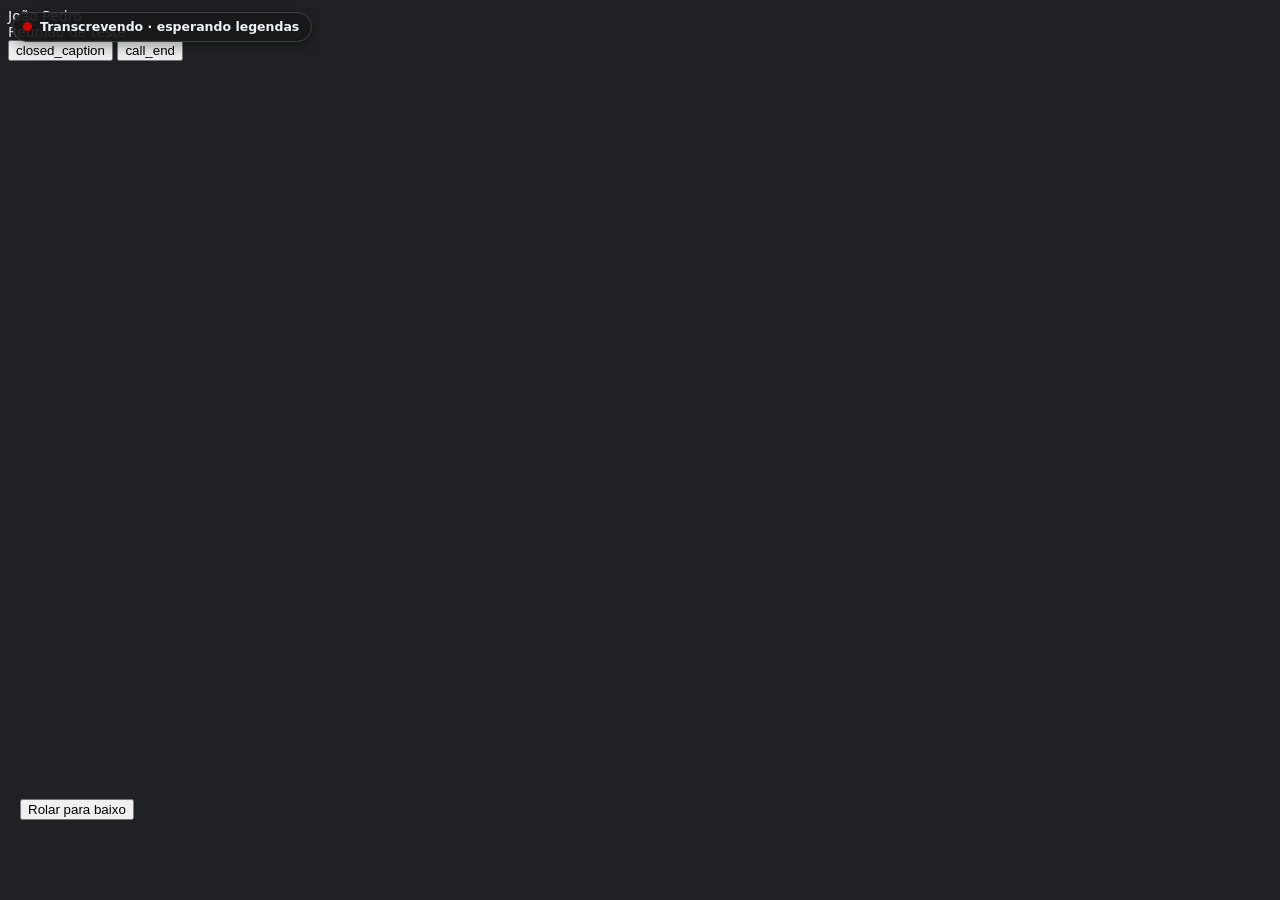
<file: testes/meet-falso.html>
<!doctype html>
<html lang="pt-BR">
<head>
  <meta charset="utf-8">
  <title>Meet falso</title>
  <style>
    body { font: 14px system-ui; background: #202124; color: #fff; }
    div[role="region"] { position: fixed; bottom: 80px; left: 20px; right: 20px; display: none; }
    .bloco { display: flex; gap: 8px; margin: 4px 0; }
  </style>
</head>
<body>
  <!-- Imita a página do Meet na estrutura que o content script usa:
       ícones com texto (call_end, closed_caption_off), a região das legendas
       e, dentro dela, blocos com [avatar, nome, texto] e dois elementos que
       não são legenda no fim. Uso: servir a pasta do projeto por HTTP e abrir
       /testes/meet-falso.html; window.simular() roda a conversa. -->
  <div class="awLEm">João Pedro</div>
  <div class="u6vdEc">Reunião de teste</div>
  <button id="legendas"><span class="google-symbols">closed_caption_off</span></button>
  <button id="sair" hidden><span class="google-symbols">call_end</span></button>

  <div role="region" tabindex="0" aria-label="Legendas">
    <div id="blocos">
      <div class="nao-legenda"><button>Rolar para baixo</button></div>
      <div class="nao-legenda"></div>
    </div>
  </div>

  <script>
    // Stub mínimo da API chrome que o content script usa.
    // O "local" sobrevive ao F5 (fica no sessionStorage), como no Chrome.
    const guardado = { local: JSON.parse(sessionStorage.getItem('local') || '{}'), sync: {} }
    setInterval(() => sessionStorage.setItem('local', JSON.stringify(guardado.local)), 200)
    const ouvintes = []
    const area = (nome) => ({
      async get(chaves) {
        if (chaves === null) return { ...guardado[nome] }
        if (typeof chaves === 'string') return chaves in guardado[nome] ? { [chaves]: guardado[nome][chaves] } : {}
        const r = {}
        for (const [k, padrao] of Object.entries(chaves)) r[k] = k in guardado[nome] ? guardado[nome][k] : padrao
        return r
      },
      async set(obj) { Object.assign(guardado[nome], JSON.parse(JSON.stringify(obj))) },
      async remove(k) { delete guardado[nome][k] }
    })
    window.mensagens = []
    window.chrome = {
      runtime: {
        id: 'teste', lastError: null, getManifest: () => ({ version: 'teste' }),
        sendMessage(m, cb) { mensagens.push(m); cb && cb() },
        onMessage: { addListener: (f) => { window.aoPing = () => new Promise((r) => f({ tipo: 'ping' }, {}, r)); window.mandar = (m) => new Promise((r) => { f(m, {}, r); setTimeout(r, 50) }) } }
      },
      storage: { local: area('local'), sync: area('sync'), onChanged: { addListener: (f) => ouvintes.push(f) } }
    }
    window.guardado = guardado

    // Botões falsos.
    document.getElementById('legendas').addEventListener('click', (e) => {
      const icone = e.currentTarget.firstElementChild
      const ligar = icone.textContent === 'closed_caption_off'
      icone.textContent = ligar ? 'closed_caption' : 'closed_caption_off'
      document.querySelector('[role=region]').style.display = ligar ? 'block' : 'none'
      window.legendasLigadas = ligar
    })
    setTimeout(() => (document.getElementById('sair').hidden = false), 300) // entrou na chamada

    const esperar = (ms) => new Promise((r) => setTimeout(r, ms))
    const blocos = document.getElementById('blocos')

    function novoBloco(nome) {
      const bloco = document.createElement('div')
      bloco.className = 'bloco'
      bloco.innerHTML = '<div class="avatar"><img alt=""></div><div class="nome"></div><div class="texto"></div>'
      bloco.children[1].textContent = nome
      blocos.insertBefore(bloco, blocos.querySelector('.nao-legenda'))
      return bloco.children[2]
    }

    // Digita palavra por palavra, mexendo no nó de texto (characterData), como o Meet.
    async function falar(textoEl, frase) {
      if (!textoEl.firstChild) textoEl.appendChild(document.createTextNode(''))
      for (const palavra of frase.split(' ')) {
        textoEl.firstChild.data = (textoEl.firstChild.data + ' ' + palavra).trim()
        await esperar(40)
      }
    }

    window.falarComo = async (nome, frase) => falar(novoBloco(nome), frase)

    window.simular = async function () {
      const ana = novoBloco('Ana Souza')
      await falar(ana, 'Bom dia pessoal vamos falar do contato')
      const voce = novoBloco('Você')
      await falar(voce, 'Bom dia Ana pode começar')
      ana.firstChild.data = 'Bom dia pessoal vamos falar do contrato' // correção num bloco anterior
      await esperar(100)
      const ana2 = novoBloco('Ana Souza')
      await falar(ana2, 'O prazo é sexta feira')
      // Bloco que já nasce com texto (childList em vez de characterData).
      const beto = novoBloco('Beto')
      beto.textContent = 'Fechado então'
      // O Meet some com o bloco mais velho da tela.
      ana.parentElement.remove()
      await esperar(800)
    }
  </script>
  <script src="../extensao/lib/falas.js"></script>
  <script src="../extensao/meet/seletores.js"></script>
  <script src="../extensao/meet/meet.js"></script>
</body>
</html>
</file>
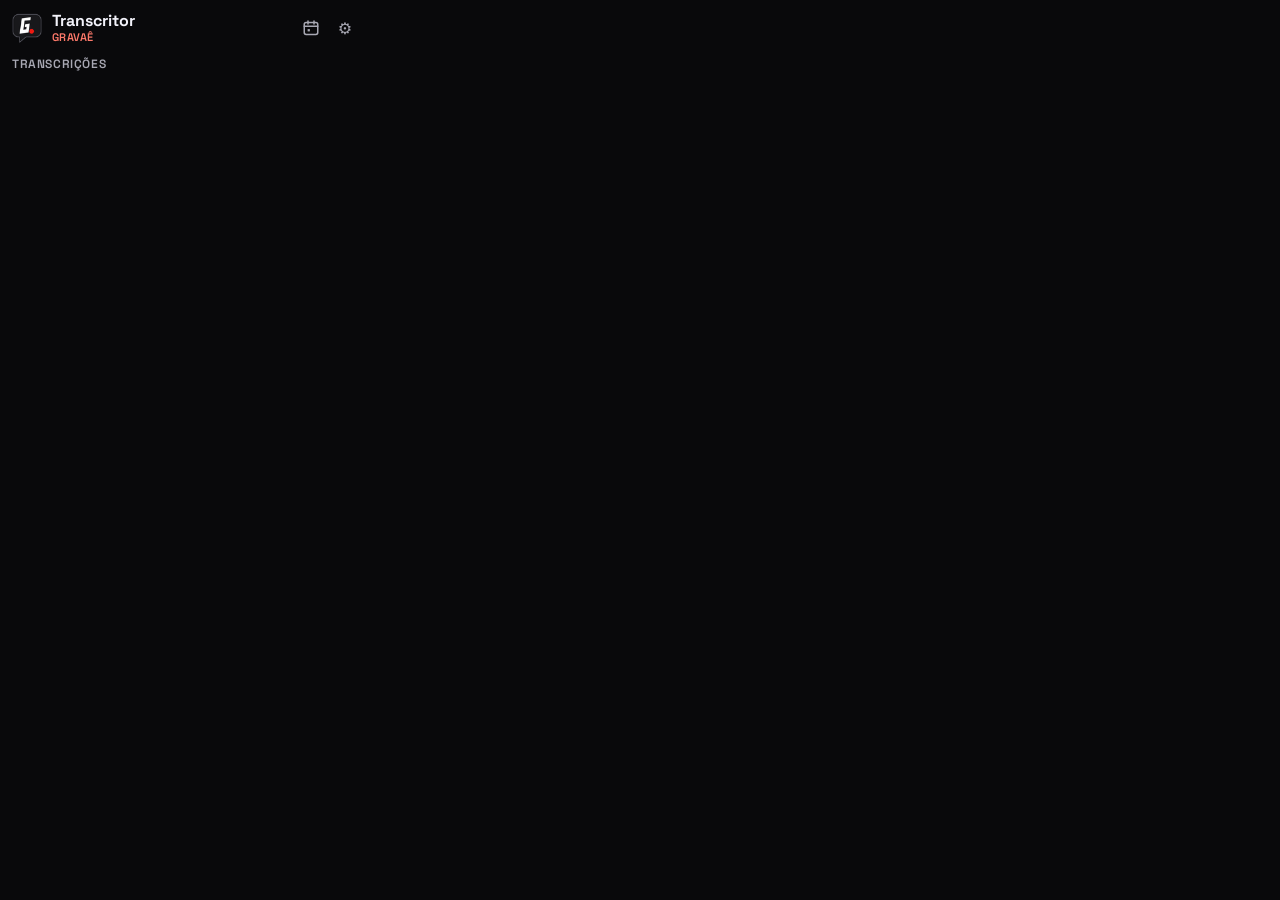
<file: extensao/popup/popup.html>
<!doctype html>
<html lang="pt-BR">
<head>
  <meta charset="utf-8">
  <title>Transcritor de Chamadas</title>
  <link rel="stylesheet" href="../fontes/fontes.css">
  <link rel="stylesheet" href="popup.css">
</head>
<body>
  <header>
    <img class="marca" src="../icones/48.png" alt="">
    <div class="nome">
      <h1>Transcritor</h1>
      <span>Gravaê</span>
    </div>
    <button id="abrir-agenda" class="icone" title="Agenda de calls"><svg viewBox="0 0 24 24" width="18" height="18" fill="none" stroke="currentColor" stroke-width="2" stroke-linecap="round" stroke-linejoin="round" aria-hidden="true"><rect x="3" y="4.5" width="18" height="16" rx="2.5"/><path d="M3 9.5h18M8 2.5v4M16 2.5v4"/><path d="M7.5 13.5h3v3h-3z" fill="currentColor" stroke="none"/></svg></button>
    <button id="abrir-opcoes" class="icone" title="Opções" aria-expanded="false">⚙</button>
  </header>

  <section id="opcoes" hidden>
    <label><input type="checkbox" id="automatico"> Ligar as legendas e transcrever sozinho</label>
    <label><input type="checkbox" id="baixarAoSair"> Baixar o .md ao sair da chamada</label>
    <label><input type="checkbox" id="esconderLegendas"> Esconder as legendas da tela</label>
    <label class="campo">Seu nome (no lugar de "Você")
      <input type="text" id="meuNome" placeholder="o nome da sua conta do Google">
    </label>
    <p class="dica">As legendas saem no idioma escolhido no Meet (⋮ › Configurações › Legendas). Os arquivos vão para Downloads/Transcricoes.</p>
    <div class="separador"></div>
    <strong class="subtitulo">Copiloto de vendas</strong>
    <label><input type="checkbox" id="copilotoAutomatico"> Ligar o copiloto sozinho em toda call</label>
    <div class="campo conta">
      <span id="conta-texto">Entre com o seu e-mail da Gravaê para usar o copiloto.</span>
      <span class="acoes" id="conta-email-linha">
        <input type="email" id="conta-email" placeholder="voce@gravae.io" autocomplete="email" spellcheck="false">
        <button id="mandar-codigo" class="principal" type="button">Mandar código</button>
      </span>
      <span class="acoes" id="conta-codigo-linha" hidden>
        <input type="text" id="conta-codigo" placeholder="código de 6 dígitos" inputmode="numeric" maxlength="7" autocomplete="one-time-code">
        <button id="entrar" class="principal" type="button">Entrar</button>
        <button id="outro-email" type="button" title="Usar outro e-mail">Voltar</button>
      </span>
      <span class="acoes"><button id="sair" type="button" hidden>Sair</button></span>
    </div>
    <p class="dica">Ninguém precisa de chave: o copiloto roda no servidor da Gravaê, que só atende e-mails @gravae.io e guarda as suas calls (só você vê as suas). O login se renova sozinho.</p>
  </section>

  <a id="versao-nova" class="versao-nova" href="https://intake.gravae.io/copiloto/instalar/#atualizar" target="_blank" hidden></a>

  <section id="aba-atual" class="cartao" hidden>
    <div class="linha-topo">
      <strong>Esta chamada</strong>
      <span id="aba-estado" class="dica"></span>
    </div>
    <p id="aba-aviso" class="aviso" hidden></p>
    <button id="aba-comecar" class="principal" hidden>Transcrever esta chamada</button>
    <div id="pareado" hidden>
      <label class="interruptor" id="interruptor-copiloto">
        <input type="checkbox" id="copiloto">
        <span>Copiloto de vendas</span>
      </label>
      <p id="copiloto-falta" class="dica" hidden>Para usar o copiloto, entre com o seu e-mail da Gravaê em ⚙.</p>
      <div class="acoes">
        <button id="abrir-copiloto" class="principal">Abrir o copiloto</button>
        <button id="diagnostico" title="Copia a estrutura das legendas desta chamada, para mandar a quem cuida da extensão quando a transcrição falhar">Diagnóstico</button>
      </div>
    </div>
  </section>

  <h2>Transcrições</h2>
  <main id="lista"></main>
  <p id="vazio" class="dica" hidden>Nenhuma chamada transcrita ainda. Entre numa chamada do Google Meet e a transcrição começa sozinha.</p>

  <template id="modelo">
    <article class="reuniao">
      <div class="cabeca">
        <button class="titulo" type="button" title="Abrir na agenda"></button>
        <span class="estado"></span>
      </div>
      <div class="meta"></div>
      <p class="previa"></p>
      <div class="acoes">
        <button data-acao="md">Baixar .md</button>
        <button data-acao="txt">.txt</button>
        <button data-acao="copiar">Copiar</button>
        <button data-acao="apagar" class="perigo">Apagar</button>
      </div>
    </article>
  </template>

  <script src="../lib/formato.js"></script>
  <script src="popup.js"></script>
</body>
</html>
</file>
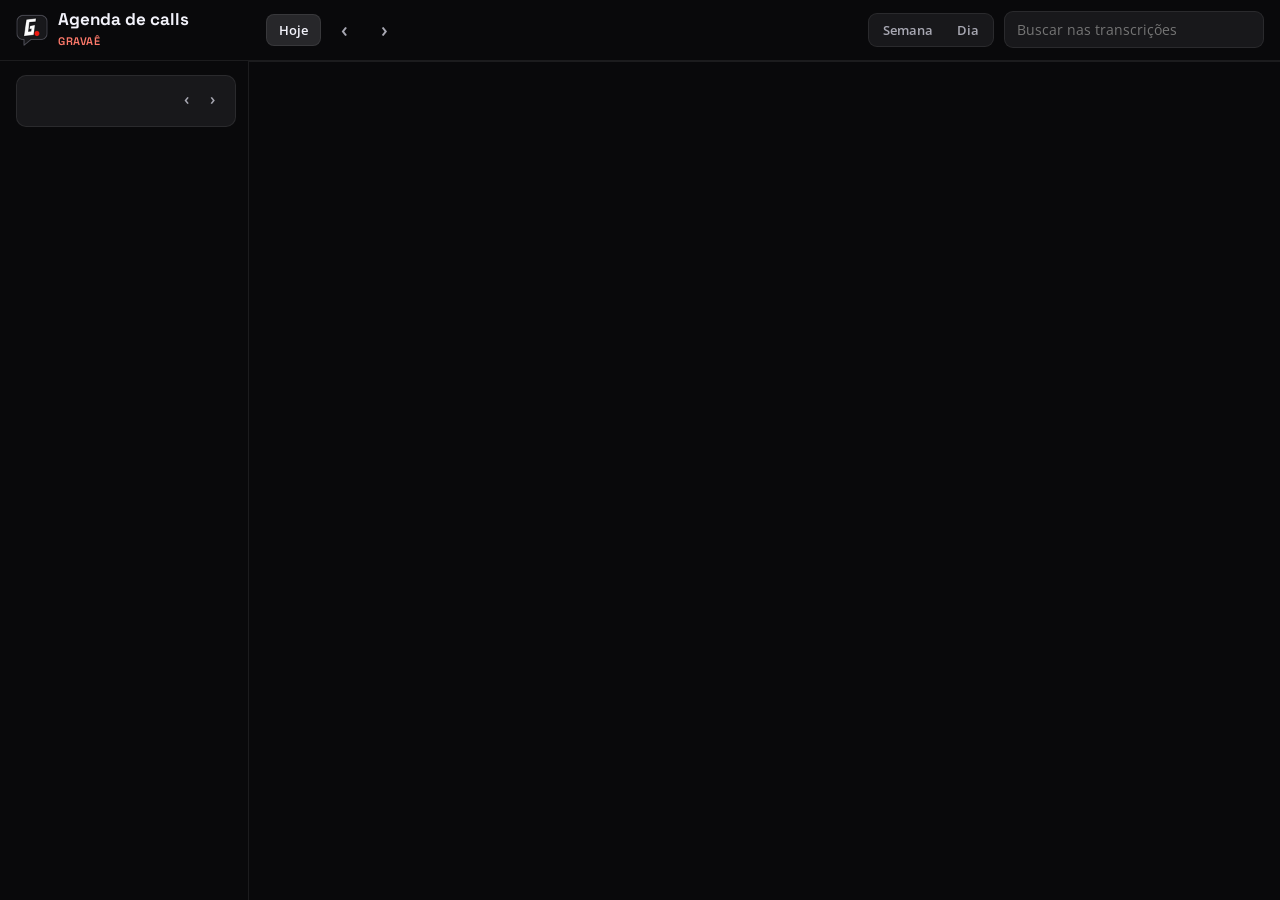
<file: intermediario/app/agenda.html>
<!doctype html>
<html lang="pt-BR">
<head>
  <meta charset="utf-8">
  <meta name="viewport" content="width=device-width, initial-scale=1">
  <title>Agenda de calls · Gravaê</title>
  <link rel="icon" href="icone.png">
  <link rel="stylesheet" href="gravae.css">
  <link rel="stylesheet" href="agenda.css">
</head>
<body>
  <header class="barra">
    <div class="marca">
      <img src="icone.png" alt="">
      <div><h1>Agenda de calls</h1><span>Gravaê</span></div>
    </div>
    <div class="nav">
      <button id="hoje" type="button">Hoje</button>
      <button id="anterior" class="seta" type="button" aria-label="Anterior">‹</button>
      <button id="proximo" class="seta" type="button" aria-label="Próximo">›</button>
      <h2 id="periodo"></h2>
    </div>
    <div class="direita">
      <div class="visao" role="group" aria-label="Visão">
        <button type="button" data-visao="semana">Semana</button>
        <button type="button" data-visao="dia">Dia</button>
      </div>
      <input id="busca" type="search" placeholder="Buscar nas transcrições" autocomplete="off">
    </div>
  </header>

  <div class="corpo">
    <aside class="lateral">
      <div class="mini cartao">
        <div class="mini-topo">
          <strong id="mini-mes"></strong>
          <span><button id="mini-ant" class="seta pequena" type="button" aria-label="Mês anterior">‹</button><button id="mini-prox" class="seta pequena" type="button" aria-label="Próximo mês">›</button></span>
        </div>
        <div id="mini-grade" class="mini-grade"></div>
      </div>
      <div id="numeros" class="numeros"></div>
      <div id="resultados" class="resultados" hidden></div>
    </aside>

    <main class="calendario">
      <div class="cabecalho-dias" id="cabecalho"></div>
      <div class="rolagem" id="rolagem">
        <div class="grade" id="grade"></div>
      </div>
      <div id="vazio" class="vazio" hidden>Nenhuma call nesta semana. As chamadas do Google Meet aparecem aqui sozinhas, com a transcrição e o resumo do copiloto.</div>
    </main>

    <aside id="detalhe" class="detalhe" hidden>
      <div class="detalhe-topo">
        <button id="fechar" class="discreto" type="button" aria-label="Fechar">✕</button>
        <div class="acoes">
          <a id="abrir-meet" target="_blank" rel="noopener">Abrir no Meet</a>
          <button id="baixar" type="button">Baixar .md</button>
          <button id="copiar" type="button">Copiar</button>
          <button id="apagar" class="perigo" type="button">Apagar</button>
        </div>
      </div>
      <div class="detalhe-rolagem">
        <h2 id="d-titulo"></h2>
        <p id="d-quando" class="quando"></p>
        <div id="d-pessoas" class="pessoas"></div>
        <div id="d-numeros" class="d-numeros"></div>
        <nav class="abas" role="tablist">
          <button type="button" data-aba="resumo" role="tab">Resumo do copiloto</button>
          <button type="button" data-aba="transcricao" role="tab">Transcrição</button>
        </nav>
        <section id="aba-resumo" class="aba">
          <div id="d-resumo" class="md"></div>
          <div id="d-sem-resumo" class="sem-resumo cartao" hidden>
            <p id="d-sem-resumo-texto"></p>
            <button id="gerar" class="principal" type="button">Gerar o resumo agora</button>
          </div>
        </section>
        <section id="aba-transcricao" class="aba" hidden>
          <input id="d-busca" type="search" placeholder="Buscar nesta call" autocomplete="off">
          <ol id="d-falas" class="falas"></ol>
        </section>
      </div>
    </aside>
  </div>

  <script src="formato.js"></script>
  <script src="markdown.js"></script>
  <script src="ponte.js"></script>
  <script src="agenda.js"></script>
</body>
</html>
</file>
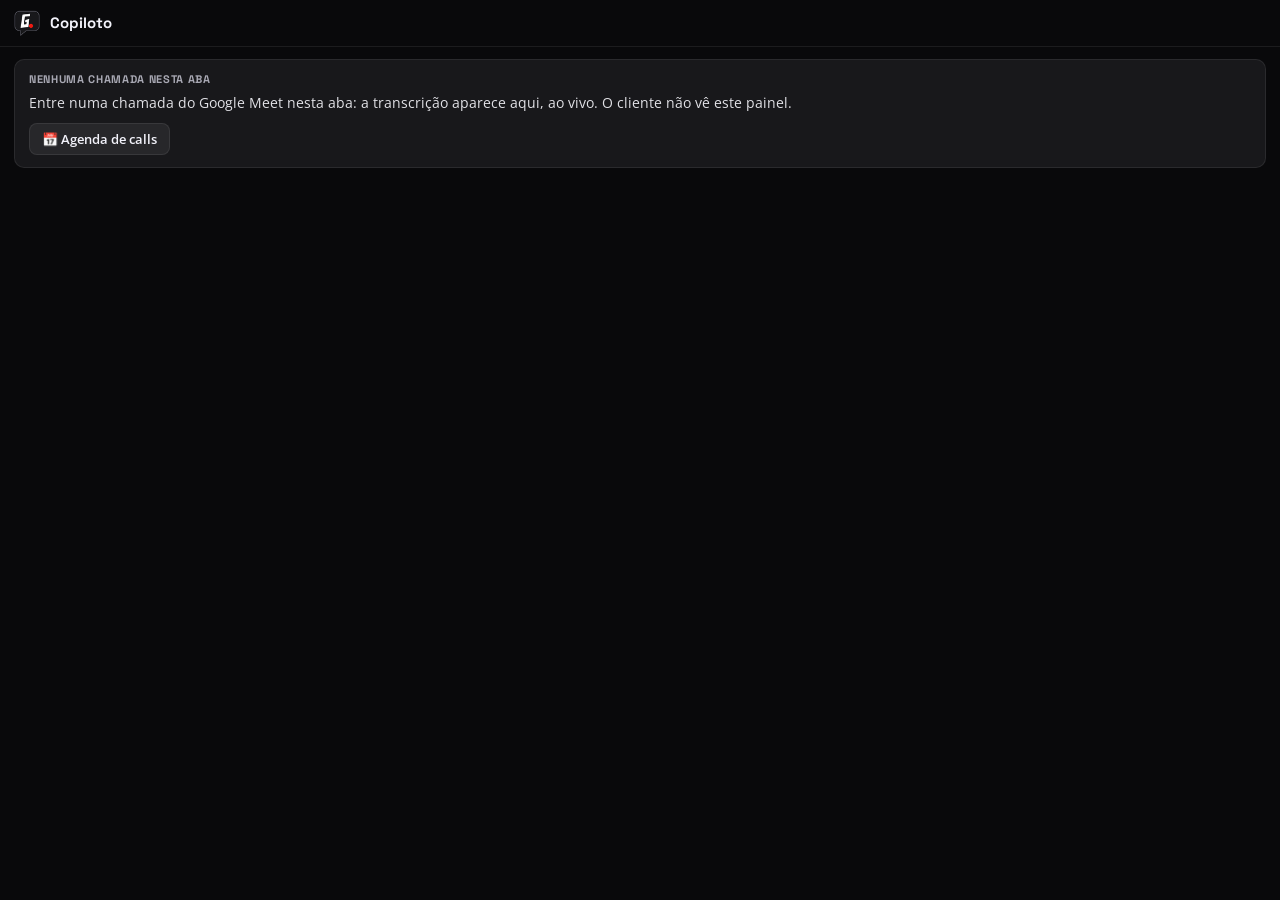
<file: intermediario/app/painel.html>
<!doctype html>
<html lang="pt-BR">
<head>
  <meta charset="utf-8">
  <meta name="viewport" content="width=device-width, initial-scale=1">
  <title>Copiloto · Gravaê</title>
  <link rel="stylesheet" href="gravae.css">
  <link rel="stylesheet" href="painel.css">
</head>
<body>
  <header class="topo">
    <img class="marca" src="icone.png" alt="">
    <h1 id="titulo">Copiloto</h1>
    <span id="situacao" class="chip" hidden></span>
  </header>

  <section id="controle" class="controle" hidden>
    <label class="interruptor" title="Ligado, o copiloto lê a conversa (inclusive o que já foi dito), marca as etapas do roteiro, avisa das objeções e sugere a próxima frase. Custa centavos de dólar por call.">
      <input type="checkbox" id="ligado"> <span>Copiloto</span>
    </label>
    <span id="custo" class="fraco"></span>
    <div id="fala" class="fala" title="Quanto cada lado falou (por palavras)" hidden>
      <span>Você <b id="pct-vendedor">0%</b></span>
      <div class="barra"><span id="fala-vendedor"></span></div>
    </div>
  </section>

  <main id="corpo">
    <section id="sem-call" class="cartao aviso" hidden>
      <div class="rotulo">Nenhuma chamada nesta aba</div>
      <p>Entre numa chamada do Google Meet nesta aba: a transcrição aparece aqui, ao vivo. O cliente não vê este painel.</p>
      <button id="agenda-1" type="button">📅 Agenda de calls</button>
    </section>

    <section id="sem-copiloto" class="cartao aviso" hidden>
      <div class="rotulo">Falta configurar</div>
      <p id="sem-copiloto-texto"></p>
    </section>

    <section id="esperando" class="cartao esperando" hidden>
      <span id="esperando-rotulo" class="rotulo">Ouvindo</span>
      <span id="esperando-texto"></span>
    </section>

    <section id="sugestao" class="cartao sugestao" hidden>
      <div class="rotulo">Diga agora <span id="sug-etapa" class="chip"></span></div>
      <p id="sug-frase" class="frase"></p>
      <div class="rodape"><span id="sug-porque" class="fraco"></span><button id="outra" class="discreto" type="button" title="Pedir outra sugestão">↻ Outra</button></div>
    </section>

    <section id="objecao" class="cartao objecao" title="Clique para ver tudo" hidden>
      <div class="rotulo">Objeção: <span id="obj-nome"></span><span id="obj-mais" class="mais">ver tudo ▾</span></div>
      <p id="obj-resposta"></p>
      <p class="evitar"><b>Evite:</b> <span id="obj-evitar"></span></p>
    </section>

    <div id="alertas" class="alertas"></div>

    <section id="erro" class="cartao erro" hidden></section>

    <section id="resumo" class="cartao resumo" hidden>
      <div class="rotulo">Resumo da call</div>
      <div id="resumo-md" class="md"></div>
    </section>

    <details id="roteiro" class="cartao roteiro" hidden>
      <summary><span class="rotulo">Roteiro</span> <span id="progresso" class="fraco"></span></summary>
      <ol id="etapas" class="etapas"></ol>
    </details>

    <section id="transcricao" class="cartao transcricao" hidden>
      <div class="cab">
        <span class="rotulo">Transcrição</span>
        <button id="agenda-2" class="discreto" type="button" title="A call inteira, na agenda">Agenda ↗</button>
      </div>
      <ol id="conversa" class="conversa"></ol>
      <p id="sem-falas" class="fraco sem-falas" hidden>As falas aparecem aqui assim que alguém falar.</p>
      <button id="ao-vivo" class="ao-vivo" type="button" hidden>↓ Ao vivo</button>
    </section>
  </main>

  <script src="markdown.js"></script>
  <script src="ponte.js"></script>
  <script src="painel.js"></script>
</body>
</html>
</file>
<file: extensao/fontes/fontes.css>
@font-face { font-family: 'Open Sans'; font-style: normal; font-weight: 400; font-display: swap; src: url('OpenSans-latin-ext-0.woff2') format('woff2'); unicode-range: U+0100-02BA, U+02BD-02C5, U+02C7-02CC, U+02CE-02D7, U+02DD-02FF, U+0304, U+0308, U+0329, U+1D00-1DBF, U+1E00-1E9F, U+1EF2-1EFF, U+2020, U+20A0-20AB, U+20AD-20C4, U+2113, U+2C60-2C7F, U+A720-A7FF; }
@font-face { font-family: 'Open Sans'; font-style: normal; font-weight: 400; font-display: swap; src: url('OpenSans-latin-1.woff2') format('woff2'); unicode-range: U+0000-00FF, U+0131, U+0152-0153, U+02BB-02BC, U+02C6, U+02DA, U+02DC, U+0304, U+0308, U+0329, U+2000-206F, U+20AC, U+2122, U+2191, U+2193, U+2212, U+2215, U+FEFF, U+FFFD; }
@font-face { font-family: 'Open Sans'; font-style: normal; font-weight: 500; font-display: swap; src: url('OpenSans-latin-ext-0.woff2') format('woff2'); unicode-range: U+0100-02BA, U+02BD-02C5, U+02C7-02CC, U+02CE-02D7, U+02DD-02FF, U+0304, U+0308, U+0329, U+1D00-1DBF, U+1E00-1E9F, U+1EF2-1EFF, U+2020, U+20A0-20AB, U+20AD-20C4, U+2113, U+2C60-2C7F, U+A720-A7FF; }
@font-face { font-family: 'Open Sans'; font-style: normal; font-weight: 500; font-display: swap; src: url('OpenSans-latin-1.woff2') format('woff2'); unicode-range: U+0000-00FF, U+0131, U+0152-0153, U+02BB-02BC, U+02C6, U+02DA, U+02DC, U+0304, U+0308, U+0329, U+2000-206F, U+20AC, U+2122, U+2191, U+2193, U+2212, U+2215, U+FEFF, U+FFFD; }
@font-face { font-family: 'Open Sans'; font-style: normal; font-weight: 600; font-display: swap; src: url('OpenSans-latin-ext-0.woff2') format('woff2'); unicode-range: U+0100-02BA, U+02BD-02C5, U+02C7-02CC, U+02CE-02D7, U+02DD-02FF, U+0304, U+0308, U+0329, U+1D00-1DBF, U+1E00-1E9F, U+1EF2-1EFF, U+2020, U+20A0-20AB, U+20AD-20C4, U+2113, U+2C60-2C7F, U+A720-A7FF; }
@font-face { font-family: 'Open Sans'; font-style: normal; font-weight: 600; font-display: swap; src: url('OpenSans-latin-1.woff2') format('woff2'); unicode-range: U+0000-00FF, U+0131, U+0152-0153, U+02BB-02BC, U+02C6, U+02DA, U+02DC, U+0304, U+0308, U+0329, U+2000-206F, U+20AC, U+2122, U+2191, U+2193, U+2212, U+2215, U+FEFF, U+FFFD; }
@font-face { font-family: 'Open Sans'; font-style: normal; font-weight: 700; font-display: swap; src: url('OpenSans-latin-ext-0.woff2') format('woff2'); unicode-range: U+0100-02BA, U+02BD-02C5, U+02C7-02CC, U+02CE-02D7, U+02DD-02FF, U+0304, U+0308, U+0329, U+1D00-1DBF, U+1E00-1E9F, U+1EF2-1EFF, U+2020, U+20A0-20AB, U+20AD-20C4, U+2113, U+2C60-2C7F, U+A720-A7FF; }
@font-face { font-family: 'Open Sans'; font-style: normal; font-weight: 700; font-display: swap; src: url('OpenSans-latin-1.woff2') format('woff2'); unicode-range: U+0000-00FF, U+0131, U+0152-0153, U+02BB-02BC, U+02C6, U+02DA, U+02DC, U+0304, U+0308, U+0329, U+2000-206F, U+20AC, U+2122, U+2191, U+2193, U+2212, U+2215, U+FEFF, U+FFFD; }
@font-face { font-family: 'Space Grotesk'; font-style: normal; font-weight: 500; font-display: swap; src: url('SpaceGrotesk-latin-ext-2.woff2') format('woff2'); unicode-range: U+0100-02BA, U+02BD-02C5, U+02C7-02CC, U+02CE-02D7, U+02DD-02FF, U+0304, U+0308, U+0329, U+1D00-1DBF, U+1E00-1E9F, U+1EF2-1EFF, U+2020, U+20A0-20AB, U+20AD-20C4, U+2113, U+2C60-2C7F, U+A720-A7FF; }
@font-face { font-family: 'Space Grotesk'; font-style: normal; font-weight: 500; font-display: swap; src: url('SpaceGrotesk-latin-3.woff2') format('woff2'); unicode-range: U+0000-00FF, U+0131, U+0152-0153, U+02BB-02BC, U+02C6, U+02DA, U+02DC, U+0304, U+0308, U+0329, U+2000-206F, U+20AC, U+2122, U+2191, U+2193, U+2212, U+2215, U+FEFF, U+FFFD; }
@font-face { font-family: 'Space Grotesk'; font-style: normal; font-weight: 600; font-display: swap; src: url('SpaceGrotesk-latin-ext-2.woff2') format('woff2'); unicode-range: U+0100-02BA, U+02BD-02C5, U+02C7-02CC, U+02CE-02D7, U+02DD-02FF, U+0304, U+0308, U+0329, U+1D00-1DBF, U+1E00-1E9F, U+1EF2-1EFF, U+2020, U+20A0-20AB, U+20AD-20C4, U+2113, U+2C60-2C7F, U+A720-A7FF; }
@font-face { font-family: 'Space Grotesk'; font-style: normal; font-weight: 600; font-display: swap; src: url('SpaceGrotesk-latin-3.woff2') format('woff2'); unicode-range: U+0000-00FF, U+0131, U+0152-0153, U+02BB-02BC, U+02C6, U+02DA, U+02DC, U+0304, U+0308, U+0329, U+2000-206F, U+20AC, U+2122, U+2191, U+2193, U+2212, U+2215, U+FEFF, U+FFFD; }
@font-face { font-family: 'Space Grotesk'; font-style: normal; font-weight: 700; font-display: swap; src: url('SpaceGrotesk-latin-ext-2.woff2') format('woff2'); unicode-range: U+0100-02BA, U+02BD-02C5, U+02C7-02CC, U+02CE-02D7, U+02DD-02FF, U+0304, U+0308, U+0329, U+1D00-1DBF, U+1E00-1E9F, U+1EF2-1EFF, U+2020, U+20A0-20AB, U+20AD-20C4, U+2113, U+2C60-2C7F, U+A720-A7FF; }
@font-face { font-family: 'Space Grotesk'; font-style: normal; font-weight: 700; font-display: swap; src: url('SpaceGrotesk-latin-3.woff2') format('woff2'); unicode-range: U+0000-00FF, U+0131, U+0152-0153, U+02BB-02BC, U+02C6, U+02DA, U+02DC, U+0304, U+0308, U+0329, U+2000-206F, U+20AC, U+2122, U+2191, U+2193, U+2212, U+2215, U+FEFF, U+FFFD; }
</file>
<file: extensao/popup/popup.css>
/* Tema Gravaê, o mesmo dos sites da Gravaê: escuro sempre, vermelho
   da marca nos botões e no "ao vivo", coral para texto vermelho (mais legível
   sobre o escuro). */
:root {
  color-scheme: dark;
  --fundo: #09090b;
  --superficie: #18181b;
  --superficie-2: #27272a;
  --texto: #f2f2fa;
  --suave: #a8a8b3;
  --fraco: #7c7c86;
  --borda: #ffffff14;
  --contorno: #52525b;
  --vermelho: #d30404;
  --vermelho-medio: #a90303;
  --vermelho-texto: #ff7a6b;
  --vermelho-fundo: #d304041f;
  --ambar: #f5b833;
  --ambar-fundo: #f5b83314;
  --verde: #1fb055;
  --verde-texto: #4ade80;
  --titulo: "Space Grotesk", system-ui, sans-serif;
  --corpo: "Open Sans", system-ui, sans-serif;
  --raio: 0.625rem;
}

* { box-sizing: border-box; }
[hidden] { display: none !important; }

body {
  width: 368px;
  max-height: 580px;
  margin: 0;
  padding: 12px;
  background: var(--fundo);
  color: var(--texto);
  font: 13px/1.45 var(--corpo);
}

header { display: flex; align-items: center; gap: 10px; margin-bottom: 12px; }
.marca { width: 30px; height: 30px; }
.nome { display: grid; line-height: 1.1; margin-right: auto; }
h1 { font: 700 16px/1.1 var(--titulo); margin: 0; }
.nome span { font: 600 11px var(--titulo); color: var(--vermelho-texto); letter-spacing: .04em; text-transform: uppercase; }
h2 { font: 600 12px var(--titulo); color: var(--suave); text-transform: uppercase; letter-spacing: .05em; margin: 4px 0 8px; }


button {
  font: 600 12px var(--corpo);
  color: var(--texto);
  background: var(--superficie-2);
  border: 1px solid var(--borda);
  border-radius: 8px;
  padding: 5px 10px;
  cursor: pointer;
}
button:hover { border-color: var(--contorno); }
button:disabled { opacity: .5; cursor: default; }
button.principal { background: var(--vermelho); border-color: var(--vermelho); color: #fff; }
button.principal:hover { background: var(--vermelho-medio); }
button.icone { border: none; background: transparent; font-size: 16px; color: var(--suave); padding: 2px 4px; }
button.perigo { color: var(--vermelho-texto); background: transparent; margin-left: auto; }

#opcoes, .cartao {
  display: grid;
  gap: 8px;
  padding: 10px 12px;
  margin-bottom: 10px;
  background: var(--superficie);
  border: 1px solid var(--borda);
  border-radius: var(--raio);
}
#opcoes label { display: flex; gap: 8px; align-items: center; }
#opcoes label.campo { flex-direction: column; align-items: stretch; gap: 4px; }
#opcoes input[type="text"] {
  font: inherit;
  padding: 5px 8px;
  color: var(--texto);
  background: var(--fundo);
  border: 1px solid var(--contorno);
  border-radius: 8px;
}
input[type="checkbox"] { accent-color: var(--vermelho); }

.dica { color: var(--suave); font-size: 12px; margin: 0; }
.separador { height: 1px; background: var(--borda); margin: 4px 0; }
.subtitulo { font: 600 13px var(--titulo); }
#opcoes .campo span { display: block; }
.conta .acoes { display: flex; gap: 6px; margin-top: 4px; }
.conta .acoes:empty, .conta .acoes:has(> [hidden]:only-child) { display: none; }
.conta input { flex: 1; min-width: 0; font: inherit; padding: 5px 8px; color: var(--texto); background: var(--fundo); border: 1px solid var(--contorno); border-radius: 8px; }
.arquivo { color: var(--vermelho-texto); cursor: pointer; font-size: 12px; font-weight: 600; }
.arquivo input { display: none; }
button.icone svg { display: block; }
.versao-nova { display: block; margin-bottom: 10px; padding: 8px 11px; border-radius: 8px; background: var(--vermelho-fundo); border: 1px solid #d3040440; color: var(--vermelho-texto); font-weight: 600; font-size: 12px; text-decoration: none; }
.versao-nova:hover { border-color: var(--vermelho); }
.aviso { margin: 0; padding: 6px 9px; font-size: 12px; color: var(--ambar); background: var(--ambar-fundo); border-radius: 8px; }

.linha-topo { display: flex; justify-content: space-between; align-items: baseline; gap: 8px; }
.linha-topo strong { font: 600 13px var(--titulo); }
.cartao > .principal { justify-self: start; }

#pareado { display: grid; gap: 8px; }
.interruptor { display: flex; align-items: center; gap: 10px; cursor: pointer; }
.interruptor input { appearance: none; margin: 0; width: 32px; height: 18px; border-radius: 999px; background: var(--contorno); position: relative; cursor: pointer; transition: background .15s; }
.interruptor input::after { content: ""; position: absolute; top: 2px; left: 2px; width: 14px; height: 14px; border-radius: 50%; background: #fff; transition: transform .15s; }
.interruptor input:checked { background: var(--vermelho); }
.interruptor input:checked::after { transform: translateX(14px); }


main { display: grid; gap: 8px; }

.reuniao { background: var(--superficie); border: 1px solid var(--borda); border-radius: var(--raio); padding: 9px 12px; }
.cabeca { display: flex; gap: 8px; align-items: baseline; justify-content: space-between; }
.titulo { overflow: hidden; text-overflow: ellipsis; white-space: nowrap; font: 700 13px var(--titulo); color: var(--texto); background: none; border: 0; padding: 0; text-align: left; min-width: 0; }
.titulo:hover { color: var(--vermelho-texto); }
.estado { font-size: 11px; font-weight: 600; white-space: nowrap; color: var(--verde-texto); }
.estado.ao-vivo { color: var(--vermelho-texto); }
.meta { color: var(--suave); font-size: 12px; }
.previa {
  margin: 6px 0;
  color: var(--suave);
  font-size: 12px;
  display: -webkit-box;
  -webkit-line-clamp: 2;
  -webkit-box-orient: vertical;
  overflow: hidden;
}
.acoes { display: flex; gap: 6px; }
</file>
<file: intermediario/app/gravae.css>
/* Tema Gravaê, comum ao painel do copiloto e à agenda (o mesmo do popup e dos
   sites da Gravaê). Escuro sempre, vermelho da marca nos botões e no "ao vivo",
   coral para texto vermelho (mais legível sobre o escuro). */
@import url('fontes/fontes.css');

:root {
  color-scheme: dark;
  --fundo: #09090b;
  --superficie: #18181b;
  --superficie-2: #27272a;
  --superficie-3: #2b2b31;
  --texto: #f2f2fa;
  --texto-2: #e1e1e6;
  --suave: #a8a8b3;
  --fraco: #7c7c86;
  --borda: #ffffff14;
  --contorno: #52525b;
  --vermelho: #d30404;
  --vermelho-medio: #a90303;
  --vermelho-texto: #ff7a6b;
  --vermelho-fundo: #d304041f;
  --ambar: #f5b833;
  --ambar-fundo: #f5b83314;
  --verde: #1fb055;
  --verde-texto: #4ade80;
  --verde-fundo: #1fb0551f;
  --titulo: "Space Grotesk", system-ui, sans-serif;
  --corpo: "Open Sans", system-ui, sans-serif;
  --raio: 0.625rem;
}

* { box-sizing: border-box; }
[hidden] { display: none !important; }

html, body { margin: 0; }
body {
  background: var(--fundo);
  color: var(--texto);
  font: 14px/1.5 var(--corpo);
}

h1, h2, h3, h4 { font-family: var(--titulo); margin: 0; }
a { color: var(--vermelho-texto); }
code { font: 12px ui-monospace, Consolas, monospace; background: var(--superficie-2); padding: 1px 5px; border-radius: 5px; }

button {
  font: 600 13px var(--corpo);
  color: var(--texto);
  background: var(--superficie-2);
  border: 1px solid var(--borda);
  border-radius: 8px;
  padding: 6px 12px;
  cursor: pointer;
}
button:hover { border-color: var(--contorno); }
button:disabled { opacity: .5; cursor: default; }
button.principal { background: var(--vermelho); border-color: var(--vermelho); color: #fff; }
button.principal:hover { background: var(--vermelho-medio); }
button.discreto { background: transparent; border-color: transparent; color: var(--suave); }
button.discreto:hover { color: var(--texto); background: var(--superficie-2); }
button.perigo { background: transparent; color: var(--vermelho-texto); }

.cartao {
  background: var(--superficie);
  border: 1px solid var(--borda);
  border-radius: var(--raio);
}
.rotulo { font: 700 11px var(--titulo); letter-spacing: .06em; text-transform: uppercase; color: var(--suave); }
.chip {
  display: inline-flex; align-items: center; gap: 5px;
  padding: 2px 9px; border-radius: 999px;
  font: 600 11px var(--corpo); letter-spacing: 0; text-transform: none;
  background: var(--superficie-2); color: var(--texto-2);
}
.chip.vivo { background: var(--vermelho-fundo); color: var(--vermelho-texto); }
.chip.vivo::before { content: ""; width: 7px; height: 7px; border-radius: 50%; background: var(--vermelho); animation: pulsar 1.6s infinite; }
.chip.ok { background: var(--verde-fundo); color: var(--verde-texto); }
@keyframes pulsar { 50% { opacity: .35; } }

.interruptor { display: inline-flex; align-items: center; gap: 10px; cursor: pointer; font-weight: 600; }
.interruptor input { appearance: none; margin: 0; width: 34px; height: 20px; border-radius: 999px; background: var(--contorno); position: relative; cursor: pointer; transition: background .15s; flex: none; }
.interruptor input::after { content: ""; position: absolute; top: 3px; left: 3px; width: 14px; height: 14px; border-radius: 50%; background: #fff; transition: transform .15s; }
.interruptor input:checked { background: var(--vermelho); }
.interruptor input:checked::after { transform: translateX(14px); }

/* O resumo do copiloto, vindo do Markdown. */
.md h2 { font-size: 18px; margin: 0 0 8px; }
.md h3 { font-size: 15px; margin: 18px 0 6px; color: var(--texto); }
.md h4, .md h5 { font-size: 13px; margin: 14px 0 4px; }
.md p { margin: 6px 0; color: var(--texto-2); }
.md ul, .md ol { margin: 6px 0; padding-left: 20px; color: var(--texto-2); }
.md li { margin: 3px 0; }
.md strong { color: var(--texto); }
</file>
<file: intermediario/app/agenda.css>
:root { --hora: 52px; --lateral: 248px; }

body { height: 100vh; display: flex; flex-direction: column; overflow: hidden; }

/* ---------- barra de cima ---------- */
.barra {
  display: flex; align-items: center; gap: 18px;
  padding: 10px 16px; border-bottom: 1px solid var(--borda); background: var(--fundo);
}
.marca { display: flex; align-items: center; gap: 10px; width: calc(var(--lateral) - 16px); flex: none; }
.marca img { width: 32px; height: 32px; }
.marca h1 { font-size: 17px; line-height: 1.1; }
.marca span { font: 600 11px var(--titulo); color: var(--vermelho-texto); letter-spacing: .05em; text-transform: uppercase; }
.nav { display: flex; align-items: center; gap: 6px; min-width: 0; }
.nav h2 { font-size: 19px; font-weight: 600; margin-left: 10px; white-space: nowrap; }
.seta { width: 34px; height: 34px; padding: 0; border-radius: 50%; background: transparent; border-color: transparent; font-size: 20px; line-height: 1; color: var(--suave); }
.seta:hover { background: var(--superficie-2); color: var(--texto); }
.seta.pequena { width: 26px; height: 26px; font-size: 16px; }
.direita { margin-left: auto; display: flex; align-items: center; gap: 10px; }
.visao { display: flex; background: var(--superficie); border: 1px solid var(--borda); border-radius: 9px; padding: 2px; }
.visao button { border: 0; background: transparent; color: var(--suave); padding: 5px 12px; border-radius: 7px; }
.visao button.ativo { background: var(--superficie-2); color: var(--texto); }
#busca, #d-busca {
  font: inherit; color: var(--texto); background: var(--superficie); border: 1px solid var(--borda);
  border-radius: 9px; padding: 7px 12px; width: 260px;
}
#busca:focus, #d-busca:focus { outline: none; border-color: var(--contorno); }

/* ---------- corpo ---------- */
.corpo { flex: 1; display: flex; min-height: 0; }
.lateral { width: var(--lateral); flex: none; padding: 14px 12px 14px 16px; overflow: auto; display: grid; gap: 14px; align-content: start; }

.mini { padding: 10px 10px 8px; }
.mini-topo { display: flex; align-items: center; justify-content: space-between; margin-bottom: 6px; font-family: var(--titulo); }
.mini-topo strong { font-size: 14px; padding-left: 4px; }
.mini-grade { display: grid; grid-template-columns: repeat(7, 1fr); gap: 2px; text-align: center; }
.mini-grade .dsem { font-size: 10px; color: var(--fraco); padding: 3px 0; font-weight: 600; }
.mini-grade button {
  position: relative; padding: 0; height: 28px; border: 0; border-radius: 50%; background: transparent;
  font: 500 12px var(--corpo); color: var(--texto-2);
}
.mini-grade button:hover { background: var(--superficie-2); }
.mini-grade button.fora { color: var(--fraco); }
.mini-grade button.na-semana { background: var(--superficie-2); border-radius: 6px; }
.mini-grade button.hoje { background: var(--vermelho); color: #fff; border-radius: 50%; }
.mini-grade button.tem::after { content: ""; position: absolute; bottom: 3px; left: 50%; width: 4px; height: 4px; margin-left: -2px; border-radius: 50%; background: var(--vermelho-texto); }
.mini-grade button.hoje.tem::after { background: #fff; }

.numeros { display: grid; gap: 6px; font-size: 13px; color: var(--suave); padding: 0 4px; }
.numeros b { color: var(--texto); font-family: var(--titulo); font-size: 15px; }

.resultados { display: grid; gap: 6px; }
.resultados .rotulo { padding: 0 4px; }
.resultado { text-align: left; display: grid; gap: 2px; padding: 8px 10px; background: var(--superficie); font-weight: 400; }
.resultado strong { font-size: 13px; }
.resultado span { font-size: 11px; color: var(--fraco); }
.resultado p { margin: 2px 0 0; font-size: 12px; color: var(--suave); display: -webkit-box; -webkit-line-clamp: 2; -webkit-box-orient: vertical; overflow: hidden; }
mark { background: #f5b83340; color: var(--texto); border-radius: 3px; padding: 0 1px; }

/* ---------- a grade da semana ---------- */
.calendario { flex: 1; min-width: 0; display: flex; flex-direction: column; border-left: 1px solid var(--borda); position: relative; }
.cabecalho-dias { display: grid; border-bottom: 1px solid var(--borda); background: var(--fundo); }
.cabecalho-dias .dia { text-align: center; padding: 8px 0 10px; cursor: pointer; }
.cabecalho-dias .dia span { display: block; font: 600 11px var(--corpo); color: var(--suave); text-transform: uppercase; letter-spacing: .06em; }
.cabecalho-dias .dia b { display: inline-grid; place-items: center; width: 40px; height: 40px; margin-top: 2px; border-radius: 50%; font: 500 22px var(--titulo); }
.cabecalho-dias .dia:hover b { background: var(--superficie-2); }
.cabecalho-dias .dia.hoje span { color: var(--vermelho-texto); }
.cabecalho-dias .dia.hoje b { background: var(--vermelho); color: #fff; }

.rolagem { flex: 1; overflow-y: auto; overflow-x: hidden; }
.grade { display: grid; position: relative; }
.horas { position: relative; }
.horas div { height: var(--hora); position: relative; }
.horas span { position: absolute; top: -8px; right: 8px; font-size: 11px; color: var(--fraco); }
.coluna { position: relative; border-left: 1px solid var(--borda); background-image: repeating-linear-gradient(to bottom, var(--borda) 0 1px, transparent 1px var(--hora)); }
.coluna.hoje { background-color: #ffffff05; }

.evento {
  position: absolute; left: 3px; right: 4px; overflow: hidden;
  padding: 4px 8px; border-radius: 7px; cursor: pointer; text-align: left;
  background: #3a1214; border: 1px solid #d304045c; border-left: 4px solid var(--vermelho);
  color: var(--texto); font: 12px/1.3 var(--corpo); display: block;
}
.evento:hover { background: #4a1517; z-index: 3; }
.evento.selecionado { box-shadow: 0 0 0 2px var(--vermelho-texto); z-index: 3; }
.evento strong { display: block; font-weight: 700; white-space: nowrap; overflow: hidden; text-overflow: ellipsis; }
.evento .h { color: var(--suave); font-size: 11px; }
.evento .icones { position: absolute; top: 4px; right: 6px; font-size: 11px; color: var(--vermelho-texto); }
.evento:has(.icones) { padding-right: 22px; }
.evento.curto { padding-top: 1px; padding-bottom: 1px; }
.evento.curto strong { display: inline; }
.evento.curto .h { margin-left: 6px; }
.evento.vivo { border-left-color: var(--vermelho-texto); animation: borda-viva 1.8s infinite; }
@keyframes borda-viva { 50% { border-color: #ff7a6b80; } }

.agora { position: absolute; left: 0; right: 0; height: 2px; background: var(--vermelho-texto); z-index: 4; pointer-events: none; }
.agora::before { content: ""; position: absolute; left: -6px; top: -5px; width: 12px; height: 12px; border-radius: 50%; background: var(--vermelho-texto); }

.vazio { position: absolute; left: 50%; top: 45%; transform: translate(-50%, -50%); max-width: 360px; text-align: center; color: var(--suave); background: var(--superficie); border: 1px solid var(--borda); border-radius: var(--raio); padding: 16px 18px; pointer-events: none; }

/* ---------- o detalhe da call ---------- */
.detalhe {
  width: min(560px, 46vw); flex: none; display: flex; flex-direction: column;
  border-left: 1px solid var(--borda); background: var(--superficie); min-height: 0;
}
.detalhe-topo { display: flex; align-items: center; gap: 8px; padding: 10px 14px; border-bottom: 1px solid var(--borda); }
.detalhe-topo .acoes { margin-left: auto; display: flex; gap: 6px; align-items: center; flex-wrap: wrap; justify-content: flex-end; }
.detalhe-topo a { font-weight: 600; font-size: 13px; text-decoration: none; padding: 6px 10px; border-radius: 8px; }
.detalhe-topo a:hover { background: var(--superficie-2); }
.detalhe-rolagem { overflow: auto; padding: 16px 20px 28px; }
.detalhe h2#d-titulo { font-size: 22px; line-height: 1.2; }
.quando { margin: 6px 0 10px; color: var(--suave); }
.pessoas { display: flex; flex-wrap: wrap; gap: 6px; margin-bottom: 12px; }
.pessoas .chip i { width: 8px; height: 8px; border-radius: 50%; display: inline-block; }
.d-numeros { display: flex; flex-wrap: wrap; gap: 6px; margin-bottom: 14px; }

.abas { display: flex; gap: 4px; border-bottom: 1px solid var(--borda); margin-bottom: 14px; }
.abas button { border: 0; border-bottom: 2px solid transparent; border-radius: 0; background: transparent; color: var(--suave); padding: 8px 10px; }
.abas button.ativo { color: var(--texto); border-bottom-color: var(--vermelho); }
.sem-resumo { padding: 14px 16px; }
.sem-resumo p { margin: 0 0 10px; color: var(--texto-2); }

#d-busca { width: 100%; margin-bottom: 12px; }
.falas { list-style: none; margin: 0; padding: 0; display: grid; gap: 12px; }
.falas li { display: grid; grid-template-columns: 46px 1fr; gap: 10px; }
.falas time { font-size: 11px; color: var(--fraco); padding-top: 2px; font-variant-numeric: tabular-nums; }
.falas b { display: block; font-size: 12px; margin-bottom: 1px; }
.falas p { margin: 0; color: var(--texto-2); }
.falas li.escondida { display: none; }

/* ---------- telas estreitas ---------- */
@media (max-width: 1600px) {
  body.com-detalhe .lateral { display: none; }
  body.com-detalhe .marca { width: auto; }
}
@media (max-width: 1100px) {
  .lateral { display: none; }
  .marca { width: auto; }
  .marca div { display: none; }
}
@media (max-width: 1100px) {
  body.buscando .lateral {
    display: grid; position: fixed; top: 57px; left: 0; bottom: 0; z-index: 9; width: min(340px, 100vw);
    background: var(--fundo); border-right: 1px solid var(--borda); box-shadow: 8px 0 24px #0008;
  }
  body.buscando .lateral .mini, body.buscando .numeros { display: none; }
}
@media (max-width: 900px) {
  .detalhe { position: fixed; inset: 0; width: auto; z-index: 10; }
  #busca { width: 160px; }
}
@media (max-width: 640px) {
  .barra { flex-wrap: wrap; gap: 8px; padding: 8px 12px; }
  .nav h2 { font-size: 15px; margin-left: 4px; }
  .direita { margin-left: 0; width: 100%; }
  #busca { flex: 1; width: auto; }
  .visao { display: none; }
}
</file>
<file: intermediario/app/painel.css>
/* O painel cabe na altura da janela: o topo e a faixa do copiloto ficam fixos,
   e a transcrição ocupa o que sobra, rolando por dentro. */
html, body { height: 100%; }
body { display: flex; flex-direction: column; overflow: hidden; }

.topo {
  display: flex; align-items: center; gap: 10px; flex: none;
  padding: 10px 14px; background: var(--fundo); border-bottom: 1px solid var(--borda);
}
.marca { width: 26px; height: 26px; flex: none; }
.topo h1 { font-size: 15px; margin-right: auto; min-width: 0; white-space: nowrap; overflow: hidden; text-overflow: ellipsis; }
.topo .chip { flex: none; }

/* A faixa do copiloto: o interruptor e quanto cada lado falou, numa linha. */
.controle {
  display: flex; align-items: center; gap: 10px; flex: none;
  padding: 8px 14px; border-bottom: 1px solid var(--borda);
}
.controle #custo { margin-right: auto; }
.fraco { color: var(--fraco); font-size: 12px; }
.fala { display: flex; align-items: center; gap: 7px; font-size: 12px; color: var(--suave); margin-left: auto; }
.fala b { color: var(--texto-2); }
.fala .barra { width: 56px; height: 6px; border-radius: 999px; background: var(--superficie-2); overflow: hidden; }
.fala .barra span { display: block; height: 100%; background: var(--vermelho-texto); transition: width .4s; }
.fala.demais .barra span { background: var(--ambar); }
.fala.demais b { color: var(--ambar); }

main { flex: 1; min-height: 0; overflow: auto; display: flex; flex-direction: column; gap: 10px; padding: 12px 14px; }
main > * { flex: none; }
.cartao { padding: 12px 14px; }
.aviso p { margin: 6px 0 10px; color: var(--texto-2); }

.esperando { display: flex; align-items: baseline; gap: 8px; padding: 10px 14px; font-size: 13px; color: var(--suave); }
.esperando .rotulo { flex: none; }

.sugestao { position: relative; overflow: hidden; padding-left: 18px; }
.sugestao::before { content: ""; position: absolute; left: 0; top: 0; bottom: 0; width: 4px; background: var(--vermelho); }
.sugestao .rotulo { color: var(--vermelho-texto); display: flex; align-items: center; gap: 8px; }
.sugestao .frase { margin: 6px 0 8px; font-size: 18px; line-height: 1.32; font-weight: 600; color: #fff; }
.sugestao .rodape { display: flex; align-items: center; justify-content: space-between; gap: 10px; }
.sugestao .rodape button { flex: none; padding: 4px 8px; }
.sugestao.nova { animation: chegou 1s; }
@keyframes chegou { from { box-shadow: 0 0 0 3px var(--vermelho); } to { box-shadow: 0 0 0 0 transparent; } }

.objecao { background: var(--ambar-fundo); border-color: #f5b83340; cursor: pointer; }
.objecao .rotulo { color: var(--ambar); display: flex; gap: 4px; }
.objecao .rotulo span { color: var(--texto); letter-spacing: .02em; }
.objecao .rotulo .mais { margin-left: auto; color: var(--suave); text-transform: none; letter-spacing: 0; font: 600 12px var(--corpo); white-space: nowrap; }
/* Fechada, a objeção mostra 3 linhas da resposta; o resto abre no clique. */
.objecao:not(.aberta) #obj-resposta { display: -webkit-box; -webkit-line-clamp: 3; -webkit-box-orient: vertical; overflow: hidden; }
.objecao:not(.aberta) .evitar { display: none; }
.objecao p { margin: 6px 0 0; color: var(--texto-2); }
.objecao .evitar { font-size: 12px; color: var(--suave); }

.alertas { display: grid; gap: 6px; }
.alertas:empty { display: none; }
.alerta { padding: 9px 12px; border-radius: 8px; background: var(--vermelho-fundo); color: var(--vermelho-texto); font-weight: 600; font-size: 13px; border: 1px solid #d3040440; }
.alerta.compra { background: var(--verde-fundo); color: var(--verde-texto); border-color: #1fb05540; }

.erro { color: var(--vermelho-texto); font-size: 13px; }

.resumo .md { margin-top: 6px; }
.resumo .md h2:first-child { display: none; } /* o título já está no topo */

/* O roteiro fica fechado numa linha; abre quando o vendedor quer olhar. */
.roteiro { padding: 0; }
.roteiro > summary { list-style: none; display: flex; align-items: center; gap: 8px; padding: 10px 14px; cursor: pointer; }
.roteiro > summary::-webkit-details-marker { display: none; }
.roteiro > summary::after { content: "▸"; margin-left: auto; color: var(--fraco); transition: transform .15s; }
.roteiro[open] > summary::after { transform: rotate(90deg); }
.roteiro #progresso { white-space: nowrap; overflow: hidden; text-overflow: ellipsis; }
.etapas { list-style: none; margin: 0; padding: 0 8px 8px; display: grid; gap: 1px; }
.etapa > summary { list-style: none; display: flex; align-items: center; gap: 10px; padding: 6px 6px; border-radius: 6px; cursor: pointer; }
.etapa > summary::-webkit-details-marker { display: none; }
.etapa > summary:hover { background: var(--superficie-2); }
.etapa .ponto { width: 12px; height: 12px; border-radius: 50%; flex: none; border: 2px solid var(--contorno); }
.etapa[data-status="1"] .ponto { border-color: var(--ambar); background: var(--ambar); }
.etapa[data-status="2"] .ponto { border-color: var(--verde); background: var(--verde); }
.etapa[data-status="2"] .nome { color: var(--suave); }
.etapa.agora > summary { background: var(--superficie-2); }
.etapa.agora .nome { font-weight: 700; }
.etapa .detalhe { padding: 2px 8px 10px 30px; font-size: 13px; color: var(--suave); }
.etapa .detalhe ul { margin: 6px 0; padding-left: 18px; color: var(--texto-2); }

/* A transcrição: ocupa o resto da altura e acompanha a fala mais nova. */
.transcricao { flex: 1 0 240px; display: flex; flex-direction: column; min-height: 240px; position: relative; padding: 0; }
.transcricao .cab { display: flex; align-items: center; justify-content: space-between; padding: 8px 8px 4px 14px; }
.transcricao .cab button { padding: 2px 8px; font-size: 12px; }
.conversa { flex: 1; min-height: 0; overflow: auto; list-style: none; margin: 0; padding: 0 14px 12px; }
.conversa li { padding: 7px 0; border-top: 1px solid var(--borda); }
.conversa li:first-child { border-top: 0; }
.conversa .quem { display: flex; align-items: baseline; justify-content: space-between; gap: 8px; font-size: 12px; }
.conversa .quem b { color: var(--vermelho-texto); white-space: nowrap; overflow: hidden; text-overflow: ellipsis; }
.conversa .quem time { color: var(--fraco); font-variant-numeric: tabular-nums; flex: none; }
.conversa li.vendedor .quem b { color: #fff; } /* o próprio vendedor em branco; os outros em vermelho */
.conversa p { margin: 2px 0 0; font-size: 14px; line-height: 1.45; color: var(--texto-2); }
.conversa .antes { font-size: 12px; color: var(--fraco); border-top: 0; padding-top: 2px; }
.sem-falas { margin: 0; padding: 4px 14px 14px; }
.ao-vivo {
  position: absolute; left: 50%; bottom: 12px; transform: translateX(-50%);
  background: var(--vermelho); border-color: var(--vermelho); color: #fff;
  border-radius: 999px; padding: 4px 12px; font-size: 12px; box-shadow: 0 4px 14px #0008;
}
.ao-vivo:hover { background: var(--vermelho-medio); }
</file>
